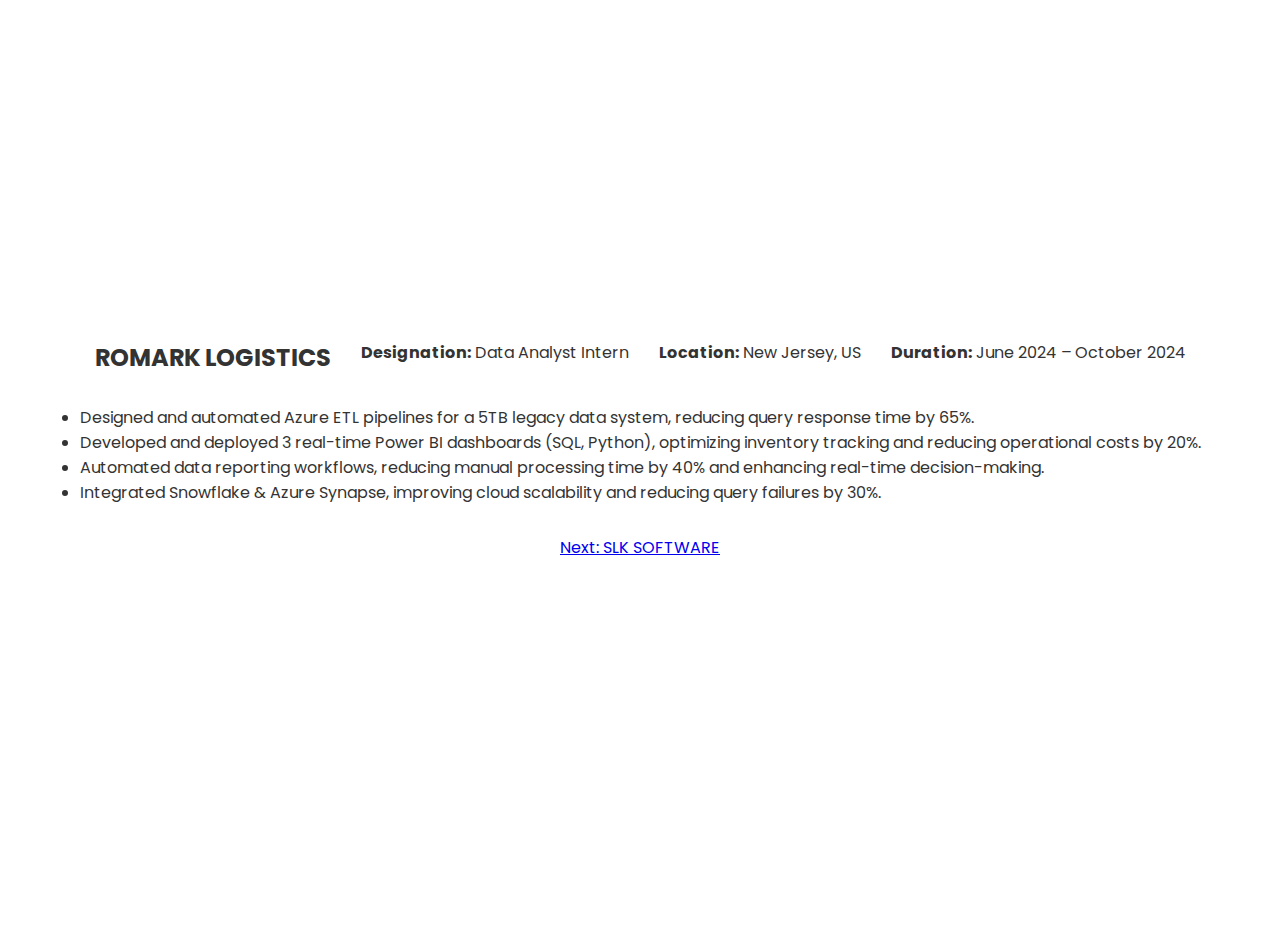
<file: romark.html>
<!DOCTYPE html>
<html lang="en">
<head>
    <meta charset="UTF-8">
    <meta name="viewport" content="width=device-width, initial-scale=1.0">
    <title>Romark Logistics - Experience</title>
    <link rel="stylesheet" href="styles.css">
</head>
<body>

    <section class="experience-page romark">
        <div class="experience-container">
            <h2>ROMARK LOGISTICS</h2>
            <p><strong>Designation:</strong> Data Analyst Intern</p>
            <p><strong>Location:</strong> New Jersey, US</p>
            <p><strong>Duration:</strong> June 2024 – October 2024</p>
            <ul>
                <li>Designed and automated Azure ETL pipelines for a 5TB legacy data system, reducing query response time by 65%.</li>
                <li>Developed and deployed 3 real-time Power BI dashboards (SQL, Python), optimizing inventory tracking and reducing operational costs by 20%.</li>
                <li>Automated data reporting workflows, reducing manual processing time by 40% and enhancing real-time decision-making.</li>
                <li>Integrated Snowflake & Azure Synapse, improving cloud scalability and reducing query failures by 30%.</li>
            </ul>
            <a href="slk.html" class="next-page">Next: SLK SOFTWARE <i class="fas fa-arrow-right"></i></a>
        </div>
    </section>

    <footer>
        <p>&copy; 2025 Ashwini Benni | Portfolio</p>
    </footer>

</body>
</html>
</file>
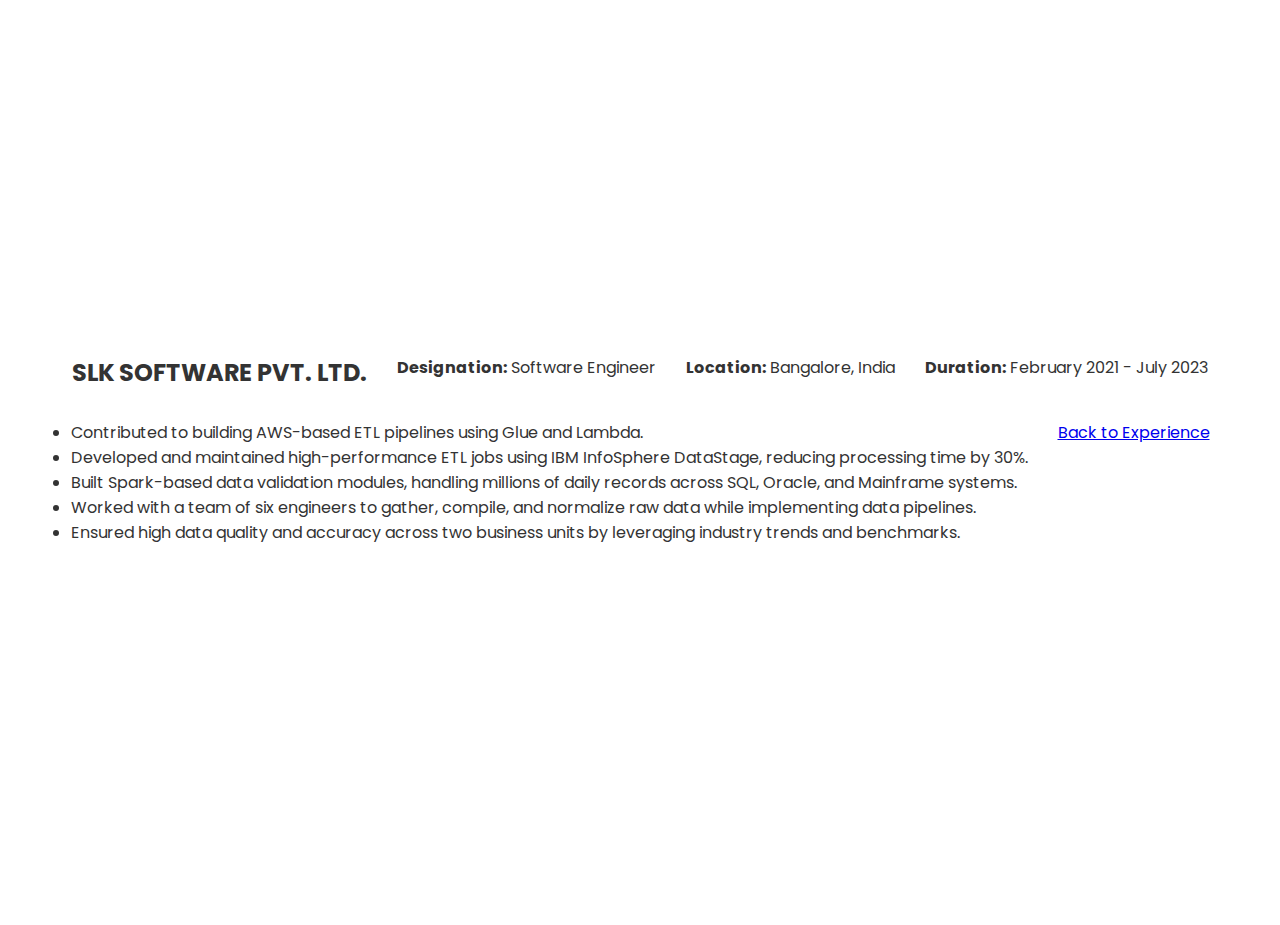
<file: slk.html>
<!DOCTYPE html>
<html lang="en">
<head>
    <meta charset="UTF-8">
    <meta name="viewport" content="width=device-width, initial-scale=1.0">
    <title>SLK Software - Experience</title>
    <link rel="stylesheet" href="styles.css">
</head>
<body>

    <section class="experience-page slk">
        <div class="experience-container">
            <h2>SLK SOFTWARE PVT. LTD.</h2>
            <p><strong>Designation:</strong> Software Engineer</p>
            <p><strong>Location:</strong> Bangalore, India</p>
            <p><strong>Duration:</strong> February 2021 - July 2023</p>
            <ul>
                <li>Contributed to building AWS-based ETL pipelines using Glue and Lambda.</li>
                <li>Developed and maintained high-performance ETL jobs using IBM InfoSphere DataStage, reducing processing time by 30%.</li>
                <li>Built Spark-based data validation modules, handling millions of daily records across SQL, Oracle, and Mainframe systems.</li>
                <li>Worked with a team of six engineers to gather, compile, and normalize raw data while implementing data pipelines.</li>
                <li>Ensured high data quality and accuracy across two business units by leveraging industry trends and benchmarks.</li>
            </ul>
            <a href="experience.html" class="prev-page"><i class="fas fa-arrow-left"></i> Back to Experience</a>
        </div>
    </section>

    <footer>
        <p>&copy; 2025 Ashwini Benni | Portfolio</p>
    </footer>

</body>
</html>
</file>
<file: styles.css>
/* Import Google Fonts */
@import url('https://fonts.googleapis.com/css2?family=Poppins:wght@300;400;600&display=swap');

* {
    margin: 0;
    padding: 0;
    box-sizing: border-box;
    scroll-behavior: smooth;
}

html, body {
    margin: 0 !important;
    padding: 0 !important;
    height: 100%;
    overflow-x: hidden;
}

body {
    font-family: 'Poppins', sans-serif;
    color: #333;
    background-color: #ffffff;
}

/* ======= Navigation Bar ======= */
header {
    position: fixed;
    width: 100%;
    background: rgba(0, 0, 0, 0.85);
    padding: 15px 0;
    z-index: 1000;
}

nav ul {
    list-style: none;
    display: flex;
    justify-content: center;
}

nav ul li {
    margin: 0 15px;
}

nav ul li a {
    color: white;
    text-decoration: none;
    font-size: 1.2rem;
    transition: color 0.3s ease-in-out;
}

nav ul li a:hover {
    color: #ffcc00;
}

/* ======= Hero Section (Home) ======= */
.hero {
    height: 80vh;
    background: url('background.jpg') no-repeat center center/cover;
    display: flex;
    align-items: center;
    justify-content: center;
    text-align: center;
    color: white;
    padding: 20px 10%;
}

.hero-content h1 {
    font-size: 3rem;
    font-weight: bold;
    text-transform: uppercase;
}

.hero-content span {
    color: #ff6600;
}

.hero-content p {
    font-size: 1.5rem;
    margin: 10px 0;
}

.hero-content .btn {
    text-decoration: none;
    font-size: 1.2rem;
    color: white;
    background: #ff6600;
    padding: 12px 20px;
    border-radius: 8px;
    transition: 0.3s ease-in-out;
}

.hero-content .btn:hover {
    background: #cc5500;
}

/* ======= About Section ======= */
.about-page {
    padding: 80px 10%;
    background: #ffffff;
    text-align: center;
    scroll-margin-top: 100px;
}

/* About Title with Underline */
.section-title {
    font-size: 2.5rem;
    font-weight: bold;
    margin-bottom: 20px;
    position: relative;
    display: inline-block;
}

.section-title::after {
    content: "";
    display: block;
    width: 50px;
    height: 4px;
    background-color: #007bff;
    margin: 8px auto 0;
}

/* About Content */
.about-container {
    display: flex;
    align-items: center;
    justify-content: center;
    gap: 50px;
    max-width: 1100px;
    margin: auto;
    text-align: left;
}

/* About Image */
.about-image img {
    width: 320px;
    height: auto;
    border-radius: 10px;
    box-shadow: 0px 4px 10px rgba(0, 0, 0, 0.1);
}

/* About Text */
.about-text {
    max-width: 600px;
    font-size: 1.1rem;
    line-height: 1.6;
    color: #555;
}

/* About Links */
.about-links {
    margin-top: 15px;
}

.about-link {
    display: inline-block;
    margin-right: 15px;
    text-decoration: none;
    font-weight: bold;
    color: #007bff;
    font-size: 1.1rem;
    transition: 0.3s ease-in-out;
}

.about-link:hover {
    color: #0056b3;
    text-decoration: underline;
}

/* ======= Experience Section ======= */
.experience {
    padding: 80px 10%;
    text-align: center;
    background: #f4f4f4;
}

.experience-container {
    display: flex;
    justify-content: center;
    gap: 30px;
    flex-wrap: wrap;
}

.exp-card {
    width: 350px;
    background: white;
    color: black;
    border-radius: 15px;
    padding: 25px;
    text-align: left;
    box-shadow: 0px 4px 10px rgba(0, 0, 0, 0.1);
    transition: 0.3s ease-in-out;
}

.exp-card:hover {
    transform: scale(1.05);
}

.exp-card h3 {
    font-size: 1.5rem;
    color: #ff6600;
}

.exp-card ul {
    padding-left: 20px;
}

.exp-card li {
    font-size: 1rem;
    line-height: 1.5;
}

/* ======= Projects Section (Card Layout) ======= */
.projects {
    padding: 80px 10%;
    text-align: center;
    background: #ffffff;
}

.projects-container {
    display: flex;
    justify-content: center;
    gap: 30px;
    flex-wrap: wrap;
}

.project-card {
    width: 400px;
    background: white;
    border-radius: 12px;
    padding: 20px;
    box-shadow: 0px 4px 10px rgba(0, 0, 0, 0.1);
    transition: transform 0.3s ease-in-out;
    text-align: left;
}

.project-card:hover {
    transform: translateY(-5px);
}

.project-card h3 {
    font-size: 1.5rem;
    color: #ff6600;
    margin-bottom: 10px;
}

.project-card p {
    font-size: 1rem;
    color: #555;
    margin-bottom: 10px;
}

.project-card ul {
    padding-left: 20px;
}

.project-card li {
    font-size: 1rem;
    line-height: 1.6;
}

/* ======= Responsive Design ======= */
@media (max-width: 768px) {
    .projects-container {
        flex-direction: column;
        align-items: center;
    }

    .project-card {
        width: 90%;
    }

    .contact-container {
        flex-direction: column;
        align-items: center;
    }

    .contact-item {
        width: 90%;
        margin-bottom: 20px;
    }

    .social-icons a {
        font-size: 1.2rem;
        margin: 0 5px;
    }
}
/* ======= Contact Section ======= */
.contact {
    padding: 80px 10%;
    text-align: center;
    background: #f8f9fa;
}

/* Section Title */
.section-title {
    font-size: 2.5rem;
    font-weight: bold;
    margin-bottom: 40px;
    position: relative;
    display: inline-block;
}

.section-title::after {
    content: "";
    display: block;
    width: 60px;
    height: 4px;
    background-color: #007bff;
    margin: 8px auto 0;
}

/* Contact Container */
.contact-container {
    display: flex;
    justify-content: center;
    gap: 40px;
    flex-wrap: wrap;
    margin-bottom: 40px;
}

/* Contact Item */
.contact-item {
    background: white;
    padding: 20px;
    border-radius: 10px;
    text-align: center;
    box-shadow: 0px 4px 8px rgba(0, 0, 0, 0.1);
    transition: transform 0.3s ease-in-out;
    width: 250px;
}

.contact-item:hover {
    transform: scale(1.05);
}

.contact-item i {
    font-size: 2rem;
    color: #007bff;
    margin-bottom: 10px;
}

.contact-item h4 {
    font-size: 1.2rem;
    font-weight: bold;
    margin-bottom: 5px;
    color: #333;
}

.contact-item p {
    font-size: 1rem;
    color: #555;
}

/* Clickable Email & Phone Links */
.contact-item a {
    text-decoration: none;
    color: #007bff;
    transition: color 0.3s ease-in-out;
}

.contact-item a:hover {
    color: #0056b3;
}

/* Contact Footer */
.contact-footer {
    margin-top: 50px;
    padding: 20px;
    background: #eaeaea;
    border-radius: 10px;
}

.contact-footer h3 {
    font-size: 1.8rem;
    font-weight: bold;
    margin-bottom: 10px;
}

/* Social Icons */
.social-icons {
    margin-bottom: 10px;
}

.social-icons a {
    font-size: 1.5rem;
    margin: 0 10px;
    color: #007bff;
    transition: color 0.3s;
}

.social-icons a:hover {
    color: #0056b3;
}

/* ======= Responsive Design for Contact Section ======= */
@media (max-width: 768px) {
    .contact-container {
        flex-direction: column;
        align-items: center;
    }

    .contact-item {
        width: 90%;
        margin-bottom: 20px;
    }

    .social-icons a {
        font-size: 1.2rem;
        margin: 0 5px;
    }
}



/* ======= Responsive Design ======= */
@media (max-width: 768px) {
    .projects-container {
        flex-direction: column;
        align-items: center;
    }

    .project-card {
        width: 90%;
    }

    .contact-container {
        flex-direction: column;
        align-items: center;
    }

    .contact-item {
        width: 90%;
        margin-bottom: 20px;
    }

    .social-icons a {
        font-size: 1.2rem;
        margin: 0 5px;
    }
}
/* ======= Global Section Styling (Ensures One Page per Section) ======= */
section {
    min-height: 100vh; /* Each section takes the full screen height */
    display: flex;
    flex-direction: column;
    justify-content: center;
    align-items: center;
}

/* ======= Hero Section (First Page) ======= */
.hero {
    height: 100vh; /* Full viewport height */
    background: url('background.jpg') no-repeat center center/cover;
    text-align: center;
    color: white;
    padding: 20px;
}

/* ======= About Section (Second Page) ======= */
.about-page {
    background: #ffffff;
    padding: 80px 10%;
}

/* ======= Experience Section (Third Page) ======= */
.experience {
    background: #f4f4f4;
    padding: 80px 10%;
}

/* ======= Projects Section (Fourth Page) ======= */
.projects {
    background: #ffffff;
    padding: 80px 10%;
}

/* ======= Contact Section (Fifth Page) ======= */
.contact {
    background: #f8f9fa;
    padding: 80px 10%;
}
</file>
